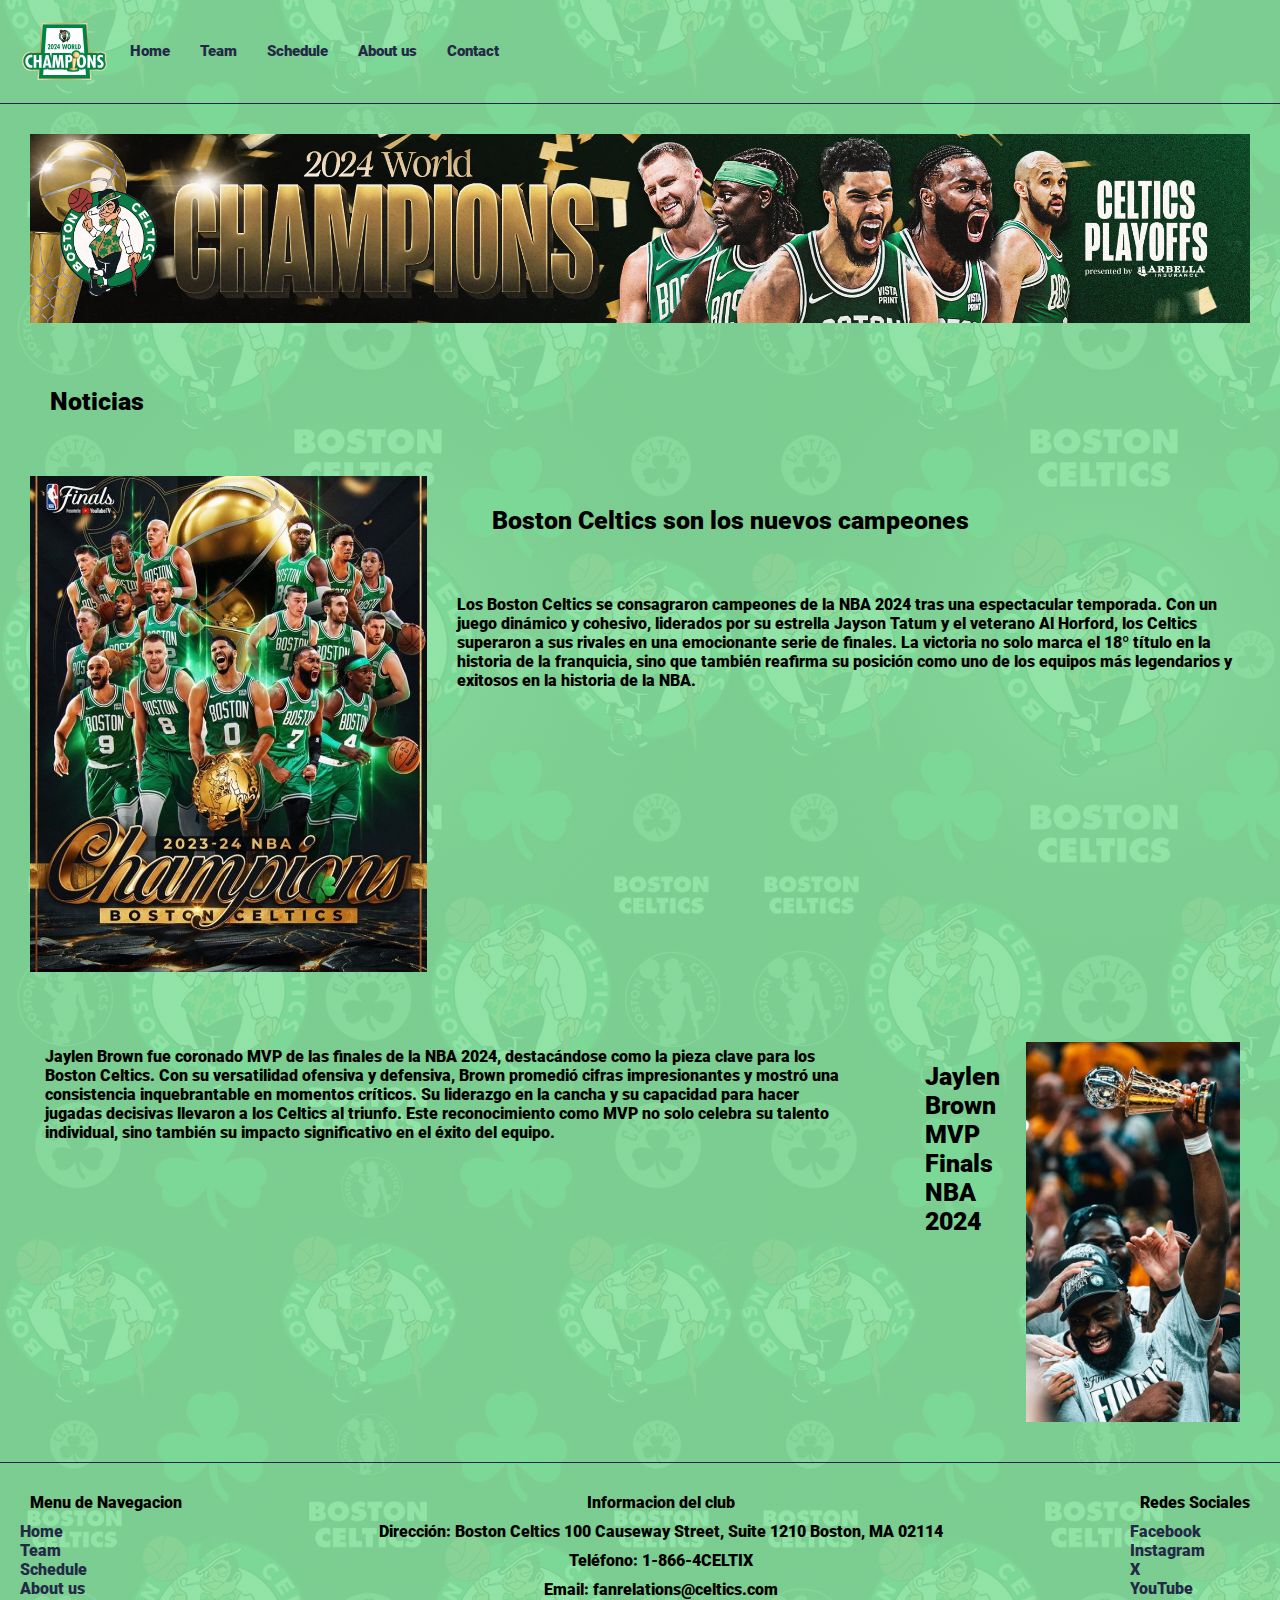
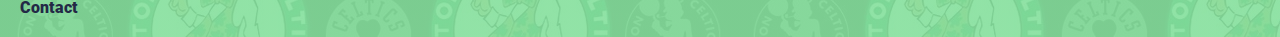
<file: index.html>
<!DOCTYPE html>
<html lang="en">

<head>
    <meta charset="UTF-8">
    <meta name="viewport" content="width=device-width, initial-scale=1.0">
    <title>Boston Celtics - Todas las novedades</title>
    <link rel="shortcut icon" href="./assets/images/WorldChampsLogo2024_Primary_cmyk.svg" type="image/x-icon">
    <link rel="stylesheet" href="./css/style.css">
</head>

<body>
    <header class="header">
        <div class="logo-celtics">
            <a href="./index.html"><img src="./assets/images/WorldChampsLogo2024_Primary_cmyk.svg""Logo_Celtics"></a>
        </div>
        <nav class="listas">
            <ul>
                <li><a href="./index.html">Home</a></li>
                <li><a href="./pages/team.html">Team</a></li>
                <li><a href="./pages/schedule.html">Schedule</a></li>
                <li><a href="./pages/about_us.html">About us</a></li>
                <li><a href="./pages/contact.html">Contact</a></li>
            </ul>
        </nav>
    </header>
    <main>
        <div class="banner-boston">
            <img src="./assets/images/BannerBoston.avif" alt="Boston Banner 2024">
        </div>
        <section class="section-noticias">
            <h1>Noticias</h1>
            <article class="art-celtics">
                <img id="imgboston" src="./assets/images/CelticsCampeones.jpg" alt="Boston Campeon">
                <h2 id="titlecampeones">Boston Celtics son los nuevos campeones</h2>
                <p id="texto1" class="texto1">Los Boston Celtics se consagraron campeones de la NBA 2024 tras una espectacular
                    temporada. Con un juego dinámico y cohesivo, liderados por su estrella Jayson Tatum y el veterano Al
                    Horford, los Celtics superaron a sus rivales en una emocionante serie de finales. La victoria no
                    solo marca el 18º título en la historia de la franquicia, sino que también reafirma su posición como
                    uno de los equipos más legendarios y exitosos en la historia de la NBA.</p>
            </article>
            <article class="art-jb-mvp">
                <img class="jb-mvp" src="./assets/images/JaylenBrownMVP.jpg" alt="JBMVP">
                <h2>Jaylen Brown MVP Finals NBA 2024</h2>
                <p class="texto2">Jaylen Brown fue coronado MVP de las finales de la NBA 2024, destacándose como la
                    pieza clave para los Boston Celtics. Con su versatilidad ofensiva y defensiva, Brown promedió cifras
                    impresionantes y mostró una consistencia inquebrantable en momentos críticos. Su liderazgo en la
                    cancha y su capacidad para hacer jugadas decisivas llevaron a los Celtics al triunfo. Este
                    reconocimiento como MVP no solo celebra su talento individual, sino también su impacto significativo
                    en el éxito del equipo.</p>
            </article>
        </section>
    </main>
    <footer class="footer-flex">
        <div class="footer-menu">
            <h4>Menu de Navegacion</h4>
            <nav class="footer-listas">
                <ul>
                    <li>
                        <a href="./index.html">Home</a>
                    </li>
                    <li>
                        <a href="./pages/team.html">Team</a>
                    </li>
                    <li>
                        <a href="./pages/schedule.html">Schedule</a>
                    </li>
                    <li>
                        <a href="./pages/about_us.html">About us</a>
                    </li>
                    <li>
                        <a href="./pages/contact.html">Contact</a>
                    </li>
                </ul>
            </nav>
        </div>
        <div class="footer-info">
            <h4>Informacion del club</h4>
            <p class="texto-info">Dirección: Boston Celtics
                100 Causeway Street, Suite 1210
                Boston, MA 02114</p>
            <p class="texto-info">
                Teléfono: 1-866-4CELTIX
            </p>
            <p class="texto-info">
                Email: fanrelations@celtics.com
            </p>
        </div>
        <div class="footer-redes">
            <h4>Redes Sociales</h4>
            <ul class="redes-sociales">
                <li> <a href="...">Facebook</a>
                </li>
                <li> <a href="...">Instagram</a>
                </li>
                <li> <a href="...">X</a>
                </li>
                <li> <a href="...">YouTube</a>
                </li>
            </ul>
        </div>
    </footer>
</body>

</html>
</file>
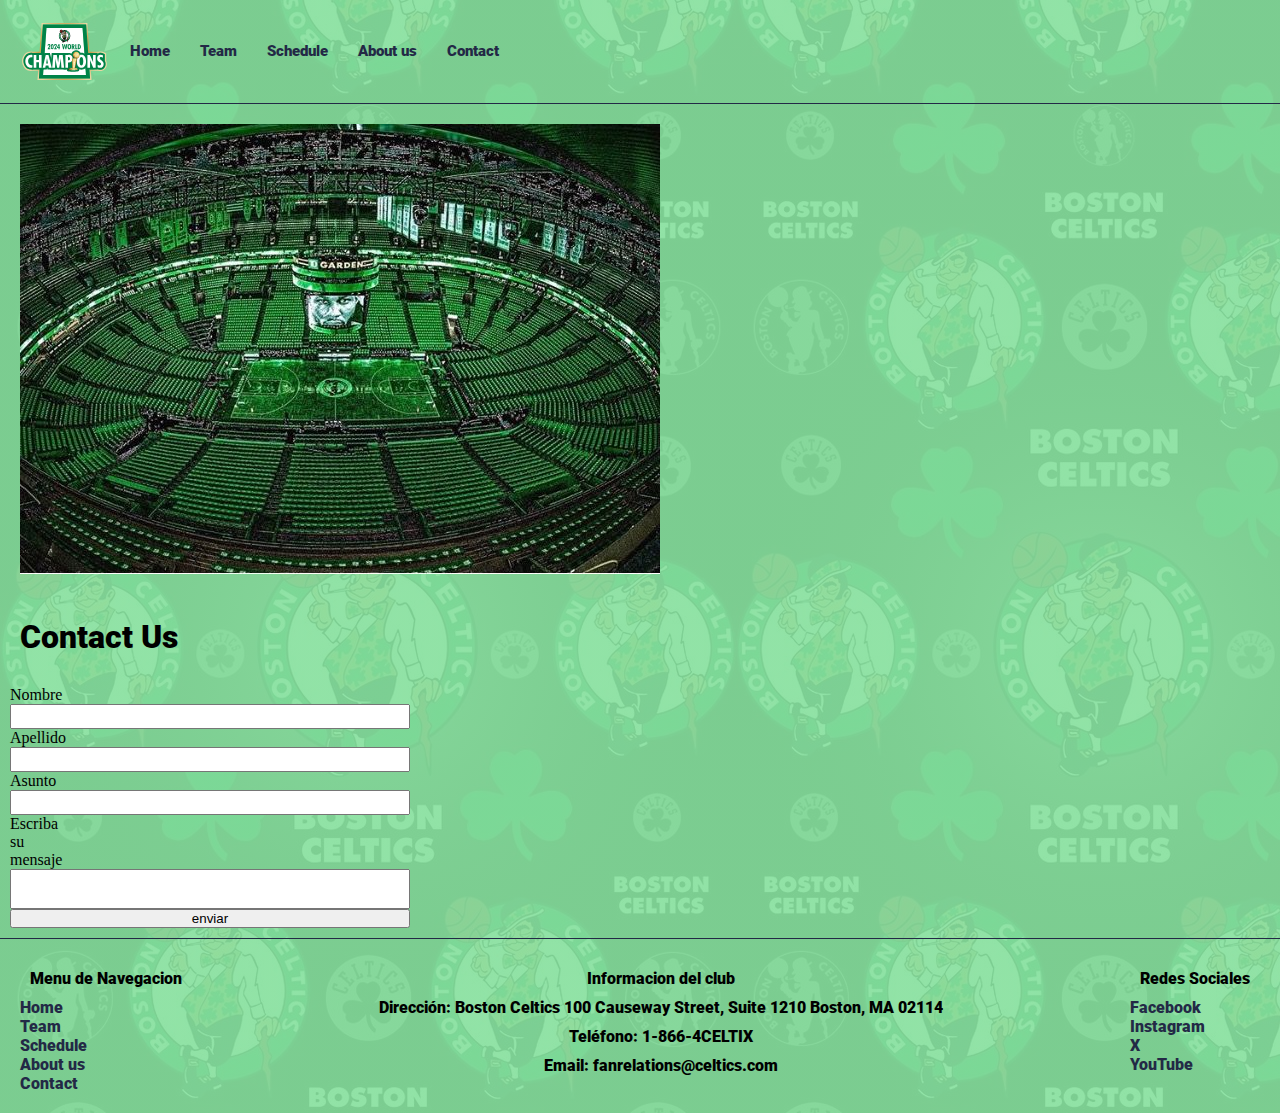
<file: pages/contact.html>
<!DOCTYPE html>
<html lang="en">

<head>
    <meta charset="UTF-8">
    <meta name="viewport" content="width=device-width, initial-scale=1.0">
    <title>Contact us</title>
    <link rel="stylesheet" href="../css/style.css">
</head>
<body>
    <header class="header">
        <div class="logo-celtics">
            <a href="../index.html"><img src="../assets/images/WorldChampsLogo2024_Primary_cmyk.svg" alt="Logo_Celtics"></a>
        </div>
            <nav class="listas"> 
                    <ul>
                    <li><a href="../index.html">Home</a></li>
                    <li><a href="../pages/team.html">Team</a></li>
                    <li><a href="../pages/schedule.html">Schedule</a></li>
                    <li><a href="../pages/about_us.html">About us</a></li>
                    <li><a href="../pages/contact.html">Contact</a></li>
                </ul>
            </nav>
    </header>
    <main class="border-bottom">
        <div class="estadio_celtics">
            <img src="../assets/images/estadiobosotn.jpg" alt="estadio celtics">
        </div>
        <div class="contact_us">
            <h1>Contact Us</h1>
            <form action="#" method="post" class="form_contact">
                <div class="form_group">
                    <label for="nombre">Nombre</label>
                    <input type="text" id="nombre" class="form_text" name="nombre" required>
                <div class="form_group">
                    <label for="apellido">Apellido</label>
                    <input type="text" id="apellido" class="form_text" name="apellido" required>
                </div>
                <div class="form_group">
                    <label for="asunto">Asunto</label>
                    <input type="text" id="asunto" class="form_text" name="asunto" required>
                </div>
                <div class="form_group">
                    <label for="escriba_su_mensaje">Escriba su mensaje</label>
                    <input type="text" id="escriba_su_mensaje" class="form_mensaje" name="escriba_su_mensaje" required>
                </div>
                <button class="button_form" type="submit">enviar</button>
            </form>
        </div>
    </main>
    <footer class="footer-flex">
        <div class="footer-menu">
            <h4>Menu de Navegacion</h4>
            <nav class="footer-listas">
                <ul>
                    <li>
                        <a href="../index.html">Home</a>
                    </li>
                    <li>
                        <a href="../pages/team.html">Team</a>
                    </li>
                    <li>
                        <a href="../pages/schedule.html">Schedule</a>
                    </li>
                    <li>
                        <a href="../pages/about_us.html">About us</a>
                    </li>
                    <li>
                        <a href="../pages/contact.html">Contact</a>
                    </li>
                </ul>
            </nav>
        </div>
        <div class="footer-info">
            <h4>Informacion del club</h4>
            <p class="texto-info">Dirección: Boston Celtics
                100 Causeway Street, Suite 1210
                Boston, MA 02114</p>
            <p class="texto-info">
                Teléfono: 1-866-4CELTIX
            </p>
            <p class="texto-info">
                Email: fanrelations@celtics.com
            </p>
        </div>
        <div class="footer-redes">
            <h4>Redes Sociales</h4>
            <ul class="redes-sociales">
                <li> <a href="...">Facebook</a>
                </li>
                <li> <a href="...">Instagram</a>
                </li>
                <li> <a href="...">X</a>
                </li>
                <li> <a href="...">YouTube</a>
                </li>
            </ul>
        </div>
    </footer>
</body>
</html>
</file>
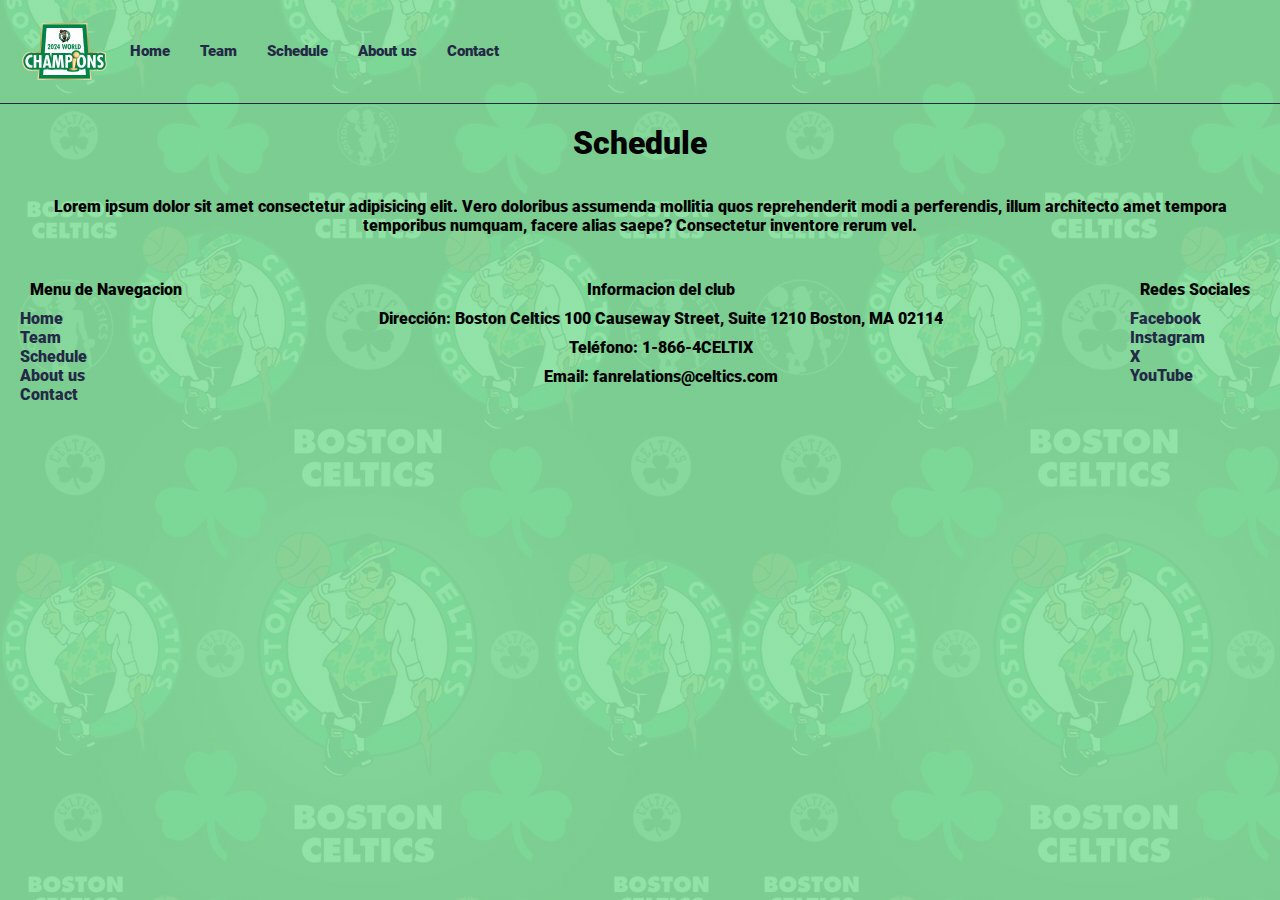
<file: pages/schedule.html>
<!DOCTYPE html>
<html lang="en">

<head>
    <meta charset="UTF-8">
    <meta name="viewport" content="width=device-width, initial-scale=1.0">
    <title>Schedule</title>
    <link rel="stylesheet" href="../css/style.css">
</head>

<body>
    <header class="header">
        <div class="logo-celtics">
            <a href="../index.html"><img src="../assets/images/WorldChampsLogo2024_Primary_cmyk.svg" alt="Logo_Celtics"></a>
        </div>
            <nav class="listas">
                <ul>
                    <li><a href="../index.html">Home</a></li>
                    <li><a href="../pages/team.html">Team</a></li>
                    <li><a href="../pages/schedule.html">Schedule</a></li>
                    <li><a href="../pages/about_us.html">About us</a></li>
                    <li><a href="../pages/contact.html">Contact</a></li>
                </ul>
            </nav>
        </div>
    </header>
    <main>
        <section class="schedule">
            <h1>Schedule</h1>
        </section>
        <p class="info-schedule">
            Lorem ipsum dolor sit amet consectetur adipisicing elit. Vero doloribus assumenda mollitia quos
            reprehenderit modi a perferendis, illum architecto amet tempora temporibus numquam, facere alias saepe?
            Consectetur inventore rerum vel.
        </p>
    </main>
    <footer class="footer-flex">
        <div class="footer-menu">
            <h4>Menu de Navegacion</h4>
            <nav class="footer-listas">
                <ul>
                    <li>
                        <a href="../index.html">Home</a>
                    </li>
                    <li>
                        <a href="../pages/team.html">Team</a>
                    </li>
                    <li>
                        <a href="../pages/schedule.html">Schedule</a>
                    </li>
                    <li>
                        <a href="../pages/about_us.html">About us</a>
                    </li>
                    <li>
                        <a href="../pages/contact.html">Contact</a>
                    </li>
                </ul>
            </nav>
        </div>
        <div class="footer-info">
            <h4>Informacion del club</h4>
            <p class="texto-info">Dirección: Boston Celtics
                100 Causeway Street, Suite 1210
                Boston, MA 02114</p>
            <p class="texto-info">
                Teléfono: 1-866-4CELTIX
            </p>
            <p class="texto-info">
                Email: fanrelations@celtics.com
            </p>
        </div>
        <div class="footer-redes">
            <h4>Redes Sociales</h4>
            <ul class="redes-sociales">
                <li> <a href="...">Facebook</a>
                </li>
                <li> <a href="...">Instagram</a>
                </li>
                <li> <a href="...">X</a>
                </li>
                <li> <a href="...">YouTube</a>
                </li>
            </ul>
        </div>
    </footer>
</body>

</html>
</file>
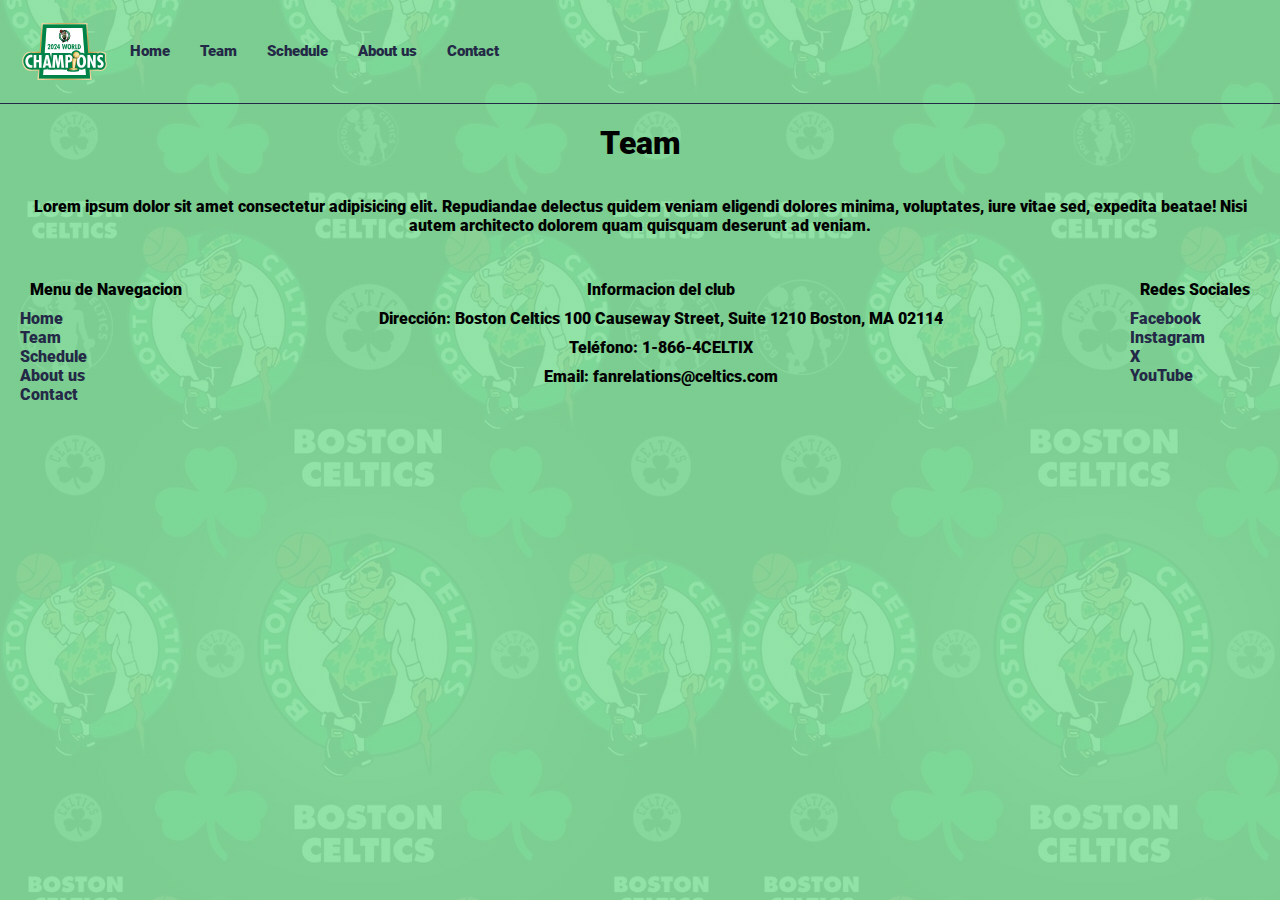
<file: pages/team.html>
<!DOCTYPE html>
<html lang="en">

<head>
    <meta charset="UTF-8">
    <meta name="viewport" content="width=device-width, initial-scale=1.0">
    <title>Team</title>
    <link rel="stylesheet" href="../css/style.css">
</head>

<body>
    <header class="header">
        <div class="logo-celtics">
            <a href="../index.html"><img src="../assets/images/WorldChampsLogo2024_Primary_cmyk.svg"
                    alt="Logo_Celtics"></a>
        </div>
        <nav class="listas">
            <ul>
                <li><a href="../index.html">Home</a></li>
                <li><a href="../pages/team.html">Team</a></li>
                <li><a href="../pages/schedule.html">Schedule</a></li>
                <li><a href="../pages/about_us.html">About us</a></li>
                <li><a href="../pages/contact.html">Contact</a></li>
            </ul>
        </nav>
        </div>
    </header>
    <main>
        <section class="team">
            <h1>Team</h1>
        </section>
        <p class="info-team">
            Lorem ipsum dolor sit amet consectetur adipisicing elit. Repudiandae delectus quidem veniam eligendi dolores
            minima, voluptates, iure vitae sed, expedita beatae! Nisi autem architecto dolorem quam quisquam deserunt ad
            veniam.
        </p>
    </main>
    <footer class="footer-flex">
        <div class="footer-menu">
            <h4>Menu de Navegacion</h4>
            <nav class="footer-listas">
                <ul>
                    <li>
                        <a href="../index.html">Home</a>
                    </li>
                    <li>
                        <a href="../pages/team.html">Team</a>
                    </li>
                    <li>
                        <a href="../pages/schedule.html">Schedule</a>
                    </li>
                    <li>
                        <a href="../pages/about_us.html">About us</a>
                    </li>
                    <li>
                        <a href="../pages/contact.html">Contact</a>
                    </li>
                </ul>
            </nav>
        </div>
        <div class="footer-info">
            <h4>Informacion del club</h4>
            <p class="texto-info">Dirección: Boston Celtics
                100 Causeway Street, Suite 1210
                Boston, MA 02114</p>
            <p class="texto-info">
                Teléfono: 1-866-4CELTIX
            </p>
            <p class="texto-info">
                Email: fanrelations@celtics.com
            </p>
        </div>
        <div class="footer-redes">
            <h4>Redes Sociales</h4>
            <ul class="redes-sociales">
                <li> <a href="...">Facebook</a>
                </li>
                <li> <a href="...">Instagram</a>
                </li>
                <li> <a href="...">X</a>
                </li>
                <li> <a href="...">YouTube</a>
                </li>
            </ul>
        </div>
    </footer>
</body>

</html>
</file>
<file: css/style.css>
*{
    padding: 0px;
    margin: 0px;
    box-sizing: border-box;
}

@font-face {
    font-family: Roboto;
    src: url(../assets/fonts/Roboto-Black.ttf);
}

h1, h2, h3, h4, p, a, li{
    font-family: Roboto;
}

/* body*/
body {
    background-image: linear-gradient(rgba(135, 224, 158, 0.915), rgb(135, 224, 158, 0.915)),
    url(../assets/images/Fondo3.jpg)
}

/*header*/
header {
    align-items: center;
    display: flex;
    flex-direction: row;
    padding: 20px;
    border-bottom: solid 1px #232946
}
header nav ul{
    font-size: 15px;
    list-style: none;
    display: flex;
    margin: 20px;
    gap: 30px;
}
.logo-celtics {
    width: 90px;
}

ul li a:hover {
    color: #232946;
}

ul li a:visited {
    color: #232946;
}

/* main */
main{
    quotes: 100%;
    height: 100%;
    object-fit: cover;
}
.banner-boston img {
    width: 100%;
    padding: 30px;
}
.section-noticias{
    border-bottom: solid 1px #232946;
    display: flex;
    flex-direction: column;
}
.section-noticias h1, h2 {
    padding: 30px 0px 30px 50px;
    font-size: 25px;
}

.art-celtics {
    padding: 30px;
    display: grid;
    grid-template-areas:
    "imgboston titlecampeones titlecampeones"
    "imgboston texto1 texto1"
    "imgboston texto1 texto1";
    grid-template-rows: 0.10fr 0.5fr 1fr;
    grid-template-columns: 1fr 1fr 1fr;
    gap: 15px;
}
#imgboston{
    grid-area: imgboston;
}
#titlecampeones{
    grid-area: titlecampeones;
}
#texto1{
    grid-area: texto1;
}

.art-celtics img{
    width: 100%;
    height: 100%;
}
.art-jb-mvp{
    display: flex;
    flex-direction: row-reverse;
    padding: 30px;
}
.jb-mvp {
    padding: 10px;
    width: 600px;
    height: 400px;
}
.texto1 {
    padding: 15px;
}
.texto2 {
    padding: 15px;
}
/* main team */
.team h1 {
    padding: 20px;
    text-align: center;
}
.info-team {
    padding: 15px;
    text-align: center;
}
/* main schedule */
.schedule h1 {
    padding: 20px;
    text-align: center;
}
.info-schedule {
    padding: 15px;
    text-align: center;
}
/* main contact us */
.border-bottom {
    border-bottom: solid 1px #232946
}
.estadio_celtics {
    padding: 20px;
}
.contact_us h1 {
    padding: 20px;
}
.form_contact {
    padding: 10px;
    width: 20px;
}
.form_text {
    width: 400px;
    height: 25px;
}
.form_mensaje {
    width: 400px;
    padding: 0px;
    height: 40px;
}
.button_form {
    width: 400px;
}

/* main about us */
.about-us h1{
    padding: 20px;
    text-align: center;
}
.historia-celtics {
    padding: 20px;
    text-align: center;
    border-bottom: solid 1px #232946
}

/* footer */
.footer-flex {
    display: flex;
    justify-content: space-between;
    padding: 20px;
}

.footer-menu h4 {
    margin: 10px;
    display: flex;
    justify-content: flex-start;
}
.footer-listas li{
    display: flex;
    flex-direction: column;
    justify-content: flex-start;
    align-items:baseline
}
.footer-info h4 {
    margin: 10px;
    display: flex;
    justify-content: center;
}
.texto-info {
    margin: 10px;
    display: flex;
    justify-content: center
}
.footer-redes h4 {
    margin: 10px;
    display: flex;
    justify-content:flex-end
}
.redes-sociales li, a {
    text-decoration: none;
    color: #232946;
    display: flex;
    justify-content: flex-start
}
</file>
